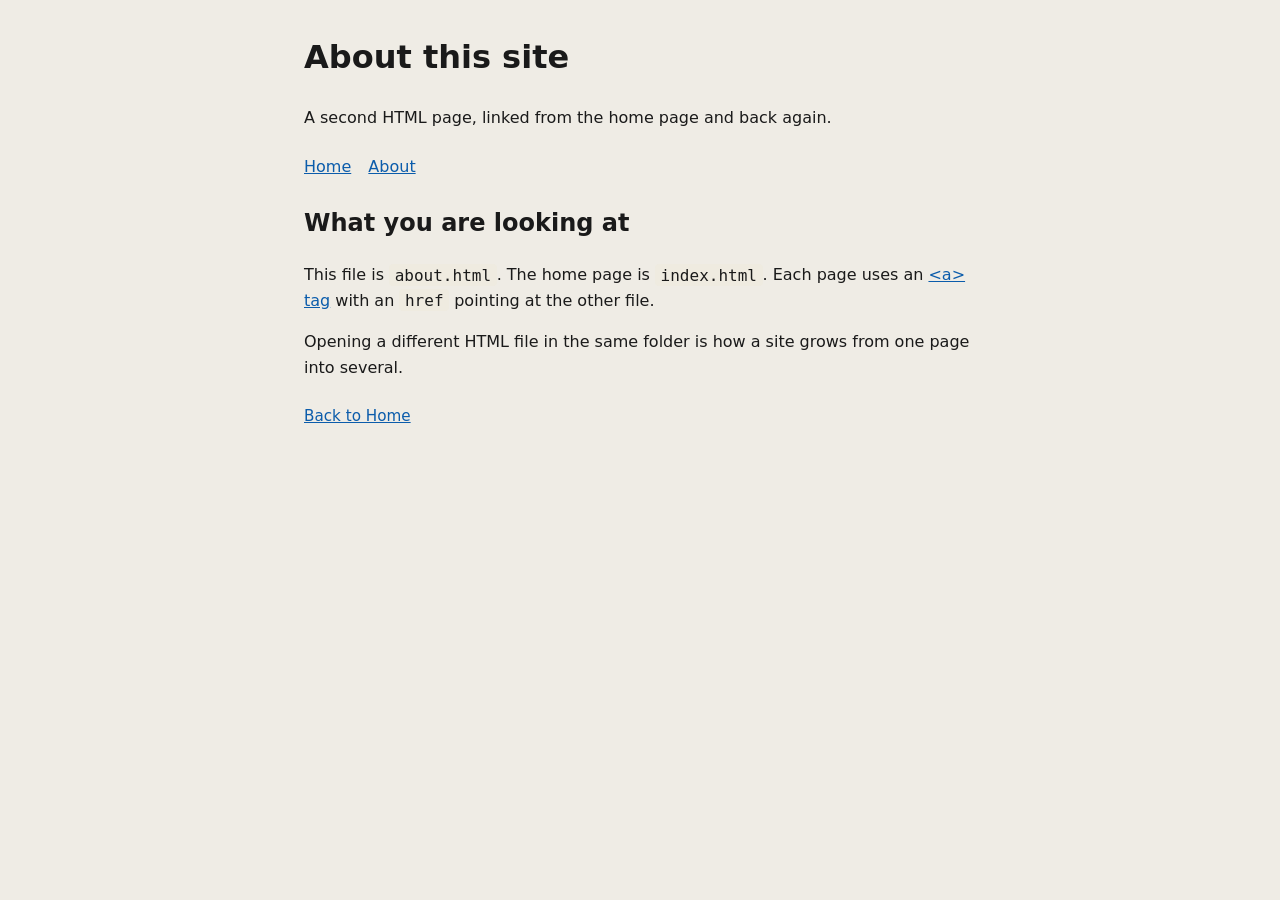
<file: about.html>
<!DOCTYPE html>
<html lang="en">
  <head>
    <meta charset="UTF-8" />
    <meta name="viewport" content="width=device-width, initial-scale=1.0" />
    <title>About — Learn HTML</title>
    <link rel="stylesheet" href="style.css" />
  </head>
  <body>
    <header>
      <h1>About this site</h1>
      <p>A second HTML page, linked from the home page and back again.</p>
    </header>

    <nav>
      <a href="index.html">Home</a>
      <a href="about.html">About</a>
    </nav>

    <main>
      <section>
        <h2>What you are looking at</h2>
        <p>
          This file is <code>about.html</code>. The home page is
          <code>index.html</code>. Each page uses an
          <a href="index.html">&lt;a&gt; tag</a> with an <code>href</code>
          pointing at the other file.
        </p>
        <p>
          Opening a different HTML file in the same folder is how a site grows
          from one page into several.
        </p>
      </section>
    </main>

    <footer>
      <p><a href="index.html">Back to Home</a></p>
    </footer>
  </body>
</html>
</file>
<file: style.css>
/*
  CSS = Cascading Style Sheets.
  HTML is structure. This file is appearance.

  A rule looks like:

    selector {
      property: value;
    }

  The selector says *what* to style. The properties say *how*.
*/

/* ---------- Page-wide defaults ---------- */

body {
  font-family: system-ui, sans-serif;
  max-width: 42rem;
  margin: 2rem auto; /* top/bottom auto left/right = centered column */
  padding: 0 1.25rem;
  line-height: 1.6;
  color: #1a1a1a;
  background: #efece5;
}

/* Group selectors: one set of rules for several tags */
header,
nav,
main,
footer {
  margin-bottom: 1.5rem;
}

/* ---------- Links ---------- */

/* Element selector: every <a> */
a {
  color: #0b5cab;
}

/* Pseudo-class: only when the pointer is over the link */
a:hover {
  color: #083d73;
}

nav a {
  margin-right: 0.75rem;
}

/* ---------- Images ---------- */

img {
  max-width: 100%; /* shrink on small screens; never overflow the column */
  height: auto; /* keep the photo's aspect ratio */
  border-radius: 8px;
}

/* ---------- Table ---------- */

table {
  border-collapse: collapse; /* one shared border instead of double lines */
  width: 100%;
}

th,
td {
  border: 1px solid #ccc;
  padding: 0.4rem 0.6rem;
  text-align: left;
}

th {
  background: #eee8db;
}

/* ---------- Form ---------- */

form {
  display: grid;
  gap: 0.75rem;
}

label {
  display: grid;
  gap: 0.25rem;
}

input,
select,
textarea,
button {
  font: inherit; /* forms often ignore the page font unless you set this */
  padding: 0.4rem 0.5rem;
}

button {
  width: fit-content;
  cursor: pointer;
  background: #0b5cab;
  color: #fff;
  border: none;
  border-radius: 6px;
}

button:hover {
  background: #083d73;
}

/* ---------- A few extra tags used on the pages ---------- */

code {
  font-family: ui-monospace, Consolas, monospace;
  background: #efebe0;
  padding: 0.1rem 0.35rem;
  border-radius: 4px;
}

blockquote {
  margin: 0;
  padding: 0.25rem 0 0.25rem 1rem;
  border-left: 4px solid #0b5cab;
  color: #333;
}

footer {
  color: #555;
  font-size: 0.95rem;
}
</file>
